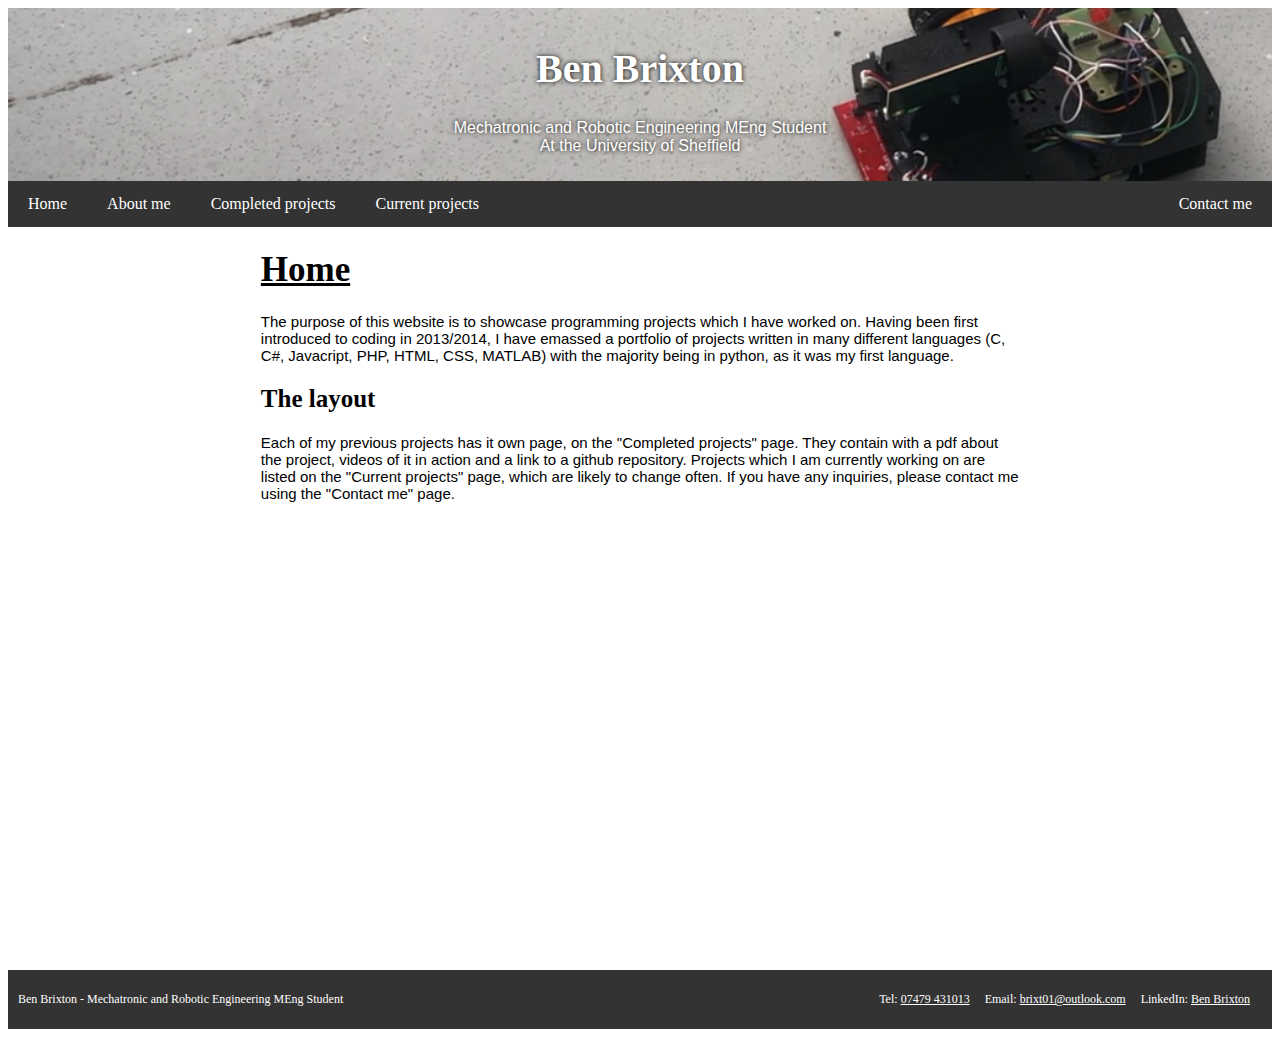
<file: docs/index.html>
<!DOCTYPE html>
<html lang="en">

<head>
    <title>Ben Brixton</title>
    <meta charset="UTF-8">
    <meta name="viewport" content="width=device-width, initial-scale=1">
    <link rel="stylesheet" type="text/css" href="./css/styles.css" />
    <meta http-equiv="refresh" content="0;url=./home.html" />
</head>

<body>

    <div class="header">
        <h1>Ben Brixton</h1>
        <p>
            Mechatronic and Robotic Engineering MEng Student<br>
            At the University of Sheffield
        </p>
    </div>

    <div class="navbar">
        <a href="./home.html" class="left">Home</a>
        <a href="./about_me.html" class="left">About me</a>
        <a href="./completed_projects.html" class="left">Completed projects</a>
        <a href="./current_projects.html" class="left">Current projects</a>
        <a href="./contact.html" class="right">Contact me</a>
    </div>

    <div class="body">
        
    </div>

    <div class="footer">
        <div class="row">
            <div class="column">
                <p>Ben Brixton - Mechatronic and Robotic Engineering MEng Student</p>
            </div>
            <div class="column" style="text-align: right;">
                <p>
                    Tel: <a href="tel:+4407479431013">07479 431013</a>&emsp;
                    Email: <a href="mailto:brixt01@outlook.com">brixt01@outlook.com</a>&emsp;
                    LinkedIn: <a href="https://www.linkedin.com/in/ben-brixton" target="_blank" rel="noopener noreferrer">Ben Brixton</a>&emsp;
                </p>
            </div>
        </div>
    </div>

</body>

</html>
</file>
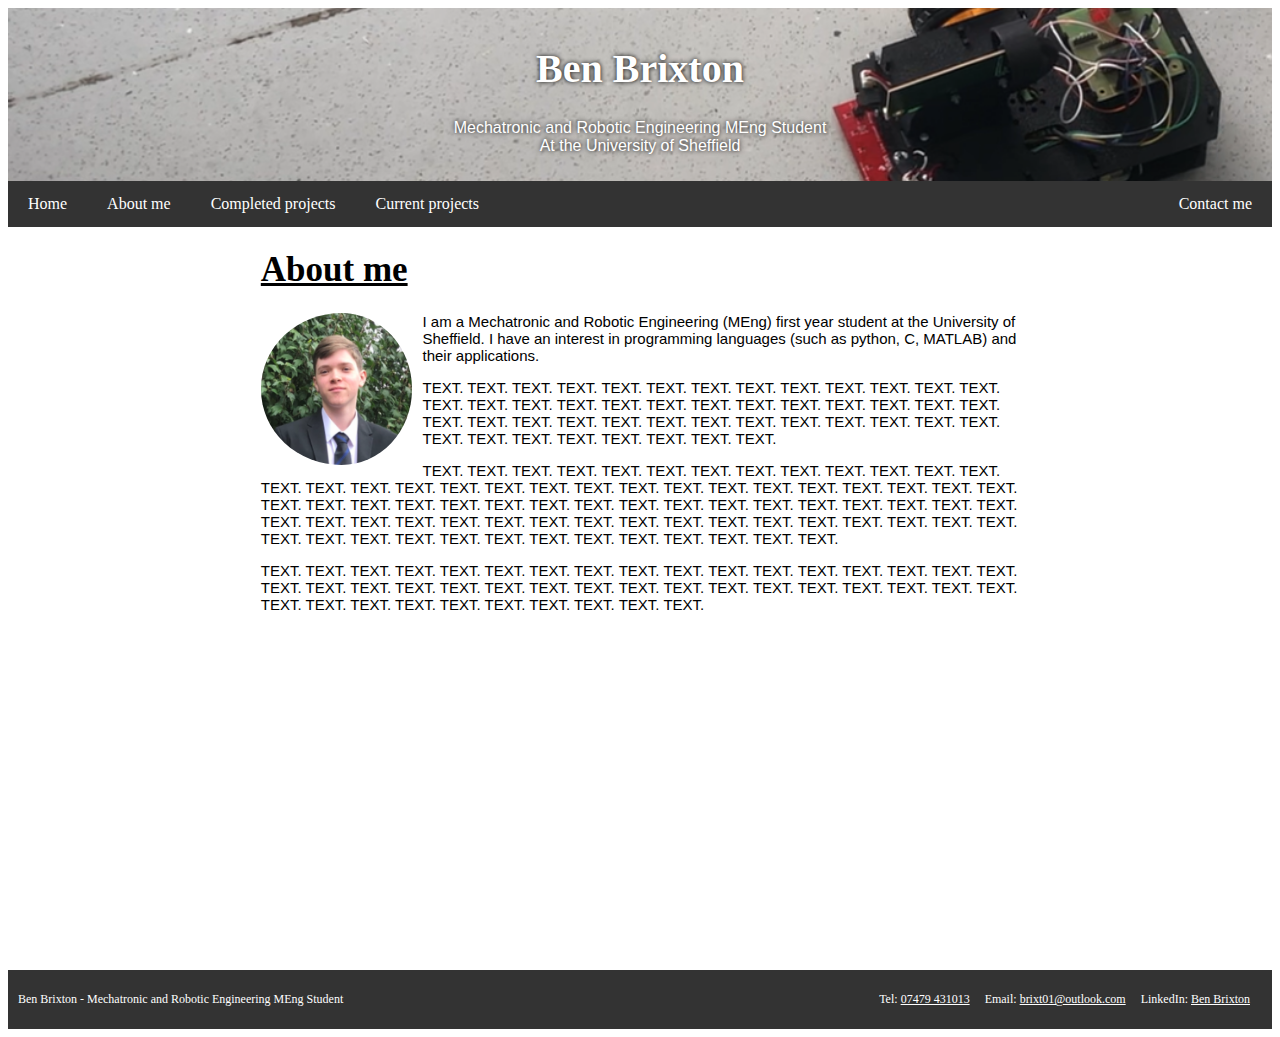
<file: docs/about_me.html>
<!DOCTYPE html>
<html lang="en">
    
<head>
    <title>Ben Brixton</title>
    <meta charset="UTF-8">
    <meta name="viewport" content="width=device-width, initial-scale=1">
    <link rel="stylesheet" type="text/css" href="./css/styles.css" />
</head>

<body>

    <div class="header">
        <h1>Ben Brixton</h1>
        <p>
            Mechatronic and Robotic Engineering MEng Student<br>
            At the University of Sheffield
        </p>
    </div>

    <div class="navbar">
        <a href="./home.html" class="left">Home</a>
        <a href="./about_me.html" class="left">About me</a>
        <a href="./completed_projects.html" class="left">Completed projects</a>
        <a href="./current_projects.html" class="left">Current projects</a>
        <a href="./contact.html" class="right">Contact me</a>
    </div>

    <div class="body">
        <h1>About me</h1>
        <img src="./images/profile_picture.png" alt="Photograph of me", class="circular_image">
        <p>I am a Mechatronic and Robotic Engineering (MEng) first year student at the University of Sheffield. I have an interest in programming languages (such as python, C, MATLAB) and their applications.</p>
        <p>TEXT. TEXT. TEXT. TEXT. TEXT. TEXT. TEXT. TEXT. TEXT. TEXT. TEXT. TEXT. TEXT. TEXT. TEXT. TEXT. TEXT. TEXT. TEXT. TEXT. TEXT. TEXT. TEXT. TEXT. TEXT. TEXT. TEXT. TEXT. TEXT. TEXT. TEXT. TEXT. TEXT. TEXT. TEXT. TEXT. TEXT. TEXT. TEXT. TEXT. TEXT. TEXT. TEXT. TEXT. TEXT. TEXT. TEXT. </p>
        <p>TEXT. TEXT. TEXT. TEXT. TEXT. TEXT. TEXT. TEXT. TEXT. TEXT. TEXT. TEXT. TEXT. TEXT. TEXT. TEXT. TEXT. TEXT. TEXT. TEXT. TEXT. TEXT. TEXT. TEXT. TEXT. TEXT. TEXT. TEXT. TEXT. TEXT. TEXT. TEXT. TEXT. TEXT. TEXT. TEXT. TEXT. TEXT. TEXT. TEXT. TEXT. TEXT. TEXT. TEXT. TEXT. TEXT. TEXT. TEXT. TEXT. TEXT. TEXT. TEXT. TEXT. TEXT. TEXT. TEXT. TEXT. TEXT. TEXT. TEXT. TEXT. TEXT. TEXT. TEXT. TEXT. TEXT. TEXT. TEXT. TEXT. TEXT. TEXT. TEXT. TEXT. TEXT. TEXT. TEXT. TEXT. </p>
        <p>TEXT. TEXT. TEXT. TEXT. TEXT. TEXT. TEXT. TEXT. TEXT. TEXT. TEXT. TEXT. TEXT. TEXT. TEXT. TEXT. TEXT. TEXT. TEXT. TEXT. TEXT. TEXT. TEXT. TEXT. TEXT. TEXT. TEXT. TEXT. TEXT. TEXT. TEXT. TEXT. TEXT. TEXT. TEXT. TEXT. TEXT. TEXT. TEXT. TEXT. TEXT. TEXT. TEXT. TEXT. </p>
    </div>

    <div class="footer">
        <div class="row">
            <div class="column">
                <p>Ben Brixton - Mechatronic and Robotic Engineering MEng Student</p>
            </div>
            <div class="column" style="text-align: right;">
                <p>
                    Tel: <a href= "tel:+4407479431013">07479 431013</a>&emsp;
                    Email: <a href= "mailto:brixt01@outlook.com">brixt01@outlook.com</a>&emsp;
                    LinkedIn: <a href = "https://www.linkedin.com/in/ben-brixton" target="_blank" rel="noopener noreferrer">Ben Brixton</a>&emsp;
                </p>
            </div>
        </div>
    </div>

</body>

</html>
</file>
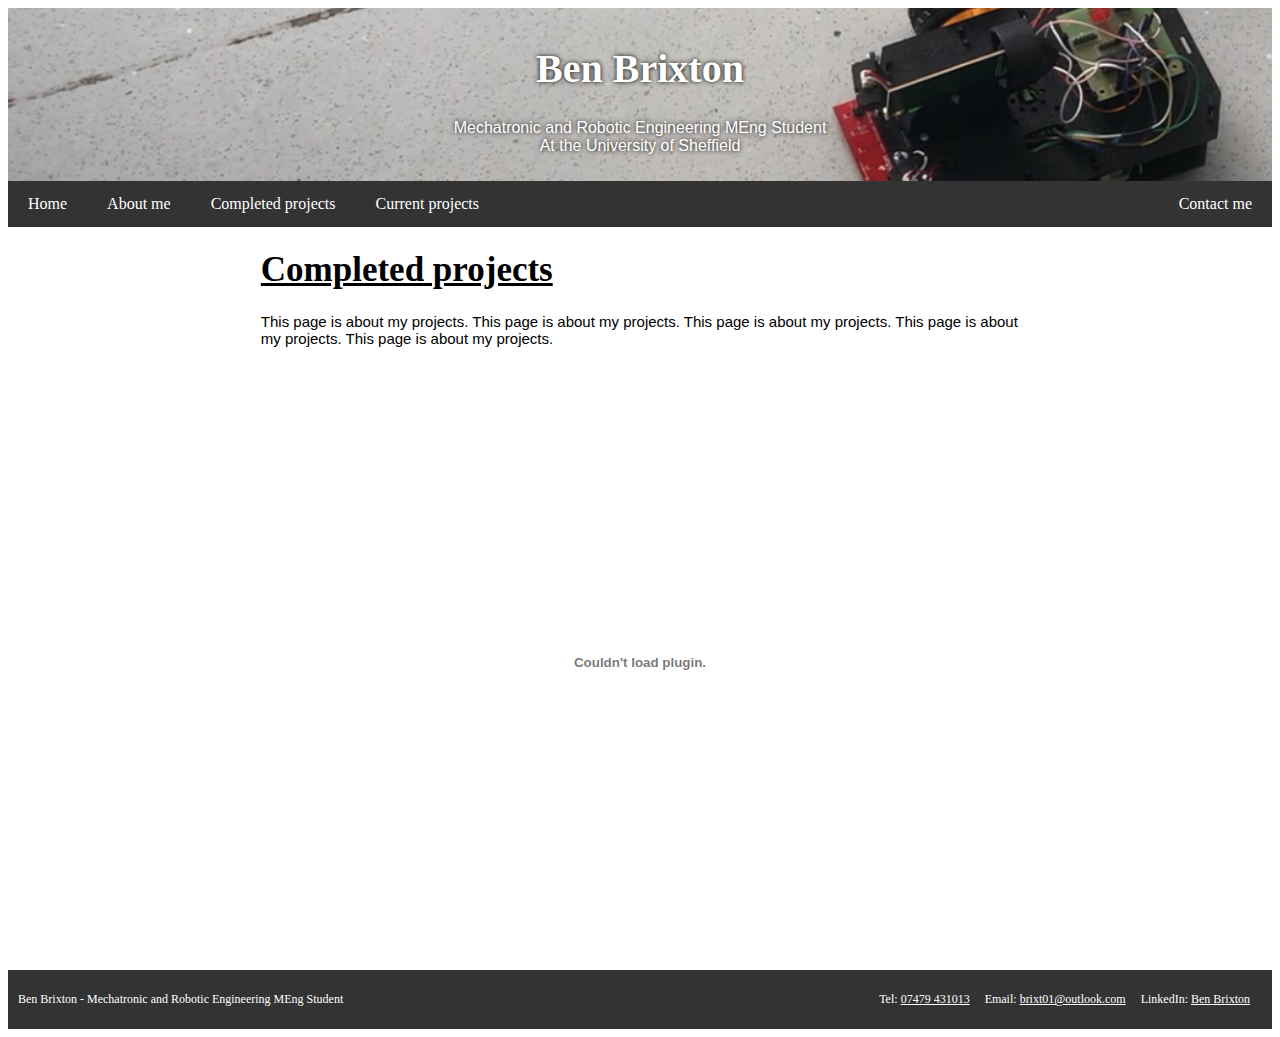
<file: docs/completed_projects.html>
<!DOCTYPE html>
<html lang="en">
    
<head>
    <title>Ben Brixton</title>
    <meta charset="UTF-8">
    <meta name="viewport" content="width=device-width, initial-scale=1">
    <link rel="stylesheet" type="text/css" href="./css/styles.css" />
</head>

<body>

    <div class="header">
        <h1>Ben Brixton</h1>
        <p>
            Mechatronic and Robotic Engineering MEng Student<br>
            At the University of Sheffield
        </p>
    </div>

    <div class="navbar">
        <a href="./home.html" class="left">Home</a>
        <a href="./about_me.html" class="left">About me</a>
        <a href="./completed_projects.html" class="left">Completed projects</a>
        <a href="./current_projects.html" class="left">Current projects</a>
        <a href="./contact.html" class="right">Contact me</a>
    </div>

    <div class="body">
        <h1>Completed projects</h1>
        <p>This page is about my projects. This page is about my projects. This page is about my projects. This page is about my projects. This page is about my projects. </p>
        <embed src="C:\Users\brixt\Documents\Ben\School\First year - University of Sheffield\Summaries\Digital and Embedded Systems (ACS11001)\ACS11001 Summary\aux\main.pdf" type="application/pdf" width="100%" height="600px" />
    </div>

    <div class="footer">
        <div class="row">
            <div class="column">
                <p>Ben Brixton - Mechatronic and Robotic Engineering MEng Student</p>
            </div>
            <div class="column" style="text-align: right;">
                <p>
                    Tel: <a href= "tel:+4407479431013">07479 431013</a>&emsp;
                    Email: <a href= "mailto:brixt01@outlook.com">brixt01@outlook.com</a>&emsp;
                    LinkedIn: <a href = "https://www.linkedin.com/in/ben-brixton" target="_blank" rel="noopener noreferrer">Ben Brixton</a>&emsp;
                </p>
            </div>
        </div>
    </div>

</body>

</html>
</file>
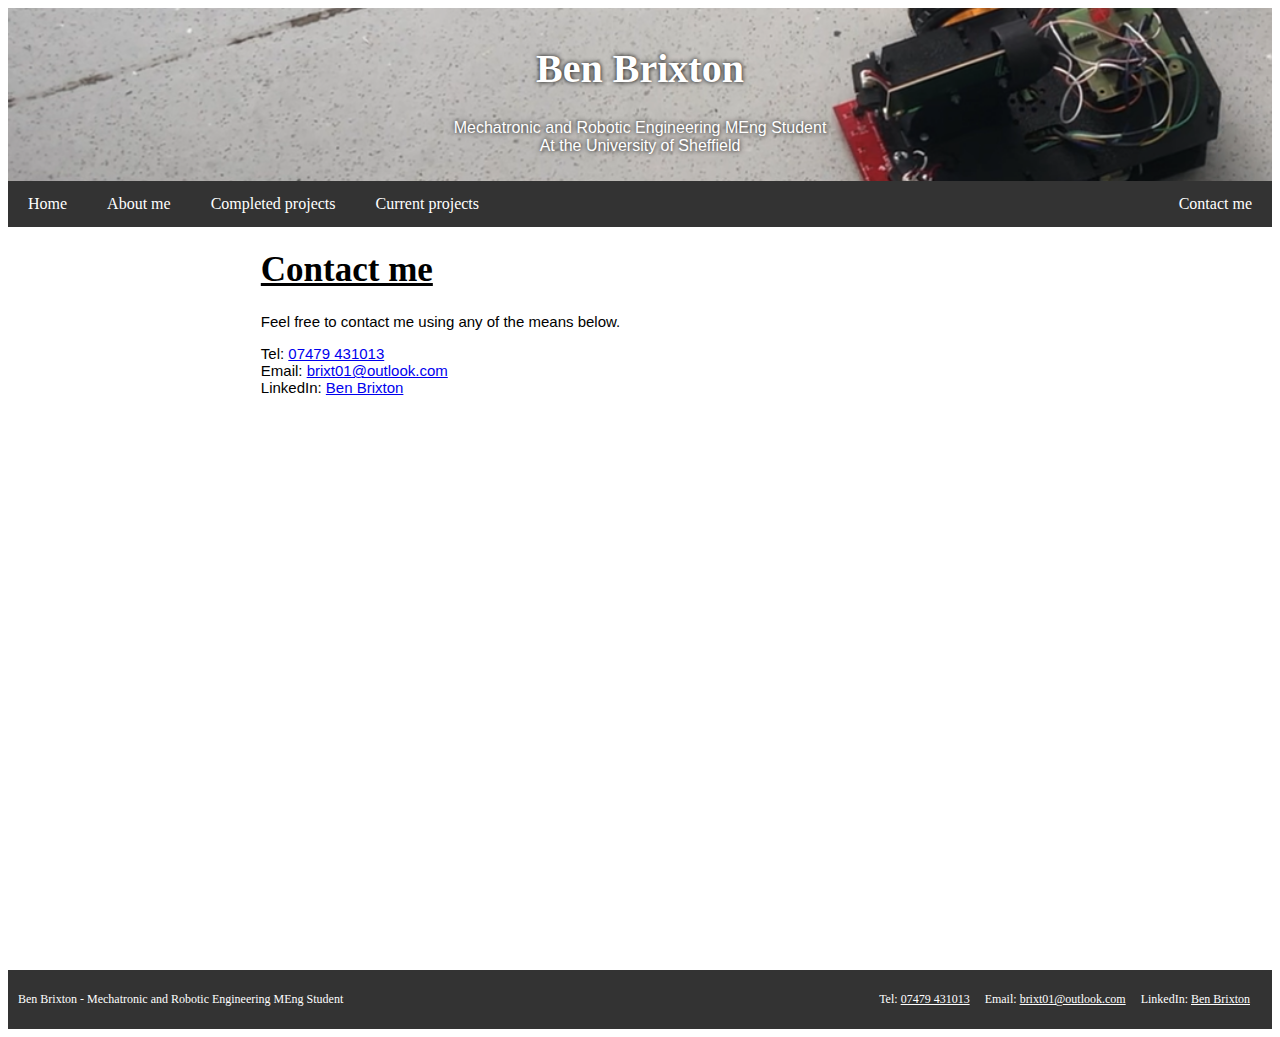
<file: docs/contact.html>
<!DOCTYPE html>
<html lang="en">
    
<head>
    <title>Ben Brixton</title>
    <meta charset="UTF-8">
    <meta name="viewport" content="width=device-width, initial-scale=1">
    <link rel="stylesheet" type="text/css" href="./css/styles.css" />
</head>

<body>

    <div class="header">
        <h1>Ben Brixton</h1>
        <p>
            Mechatronic and Robotic Engineering MEng Student<br>
            At the University of Sheffield
        </p>
    </div>

    <div class="navbar">
        <a href="./home.html" class="left">Home</a>
        <a href="./about_me.html" class="left">About me</a>
        <a href="./completed_projects.html" class="left">Completed projects</a>
        <a href="./current_projects.html" class="left">Current projects</a>
        <a href="./contact.html" class="right">Contact me</a>
    </div>

    <div class="body">
        <h1>Contact me</h1>
        <p>Feel free to contact me using any of the means below.</p>
        <p>
            Tel: <a href= "tel:+4407479431013">07479 431013</a><br>
            Email: <a href= "mailto:brixt01@outlook.com">brixt01@outlook.com</a><br>
            LinkedIn: <a href = "https://www.linkedin.com/in/ben-brixton" target="_blank" rel="noopener noreferrer">Ben Brixton</a>
        </p>
    </div>

    <div class="footer">
        <div class="row">
            <div class="column">
                <p>Ben Brixton - Mechatronic and Robotic Engineering MEng Student</p>
            </div>
            <div class="column" style="text-align: right;">
                <p>
                Tel: <a href= "tel:+4407479431013">07479 431013</a>&emsp;
                Email: <a href= "mailto:brixt01@outlook.com">brixt01@outlook.com</a>&emsp;
                LinkedIn: <a href = "https://www.linkedin.com/in/ben-brixton" target="_blank" rel="noopener noreferrer">Ben Brixton</a>&emsp;
                </p>
            </div>
        </div>
    </div>

</body>

</html>
</file>
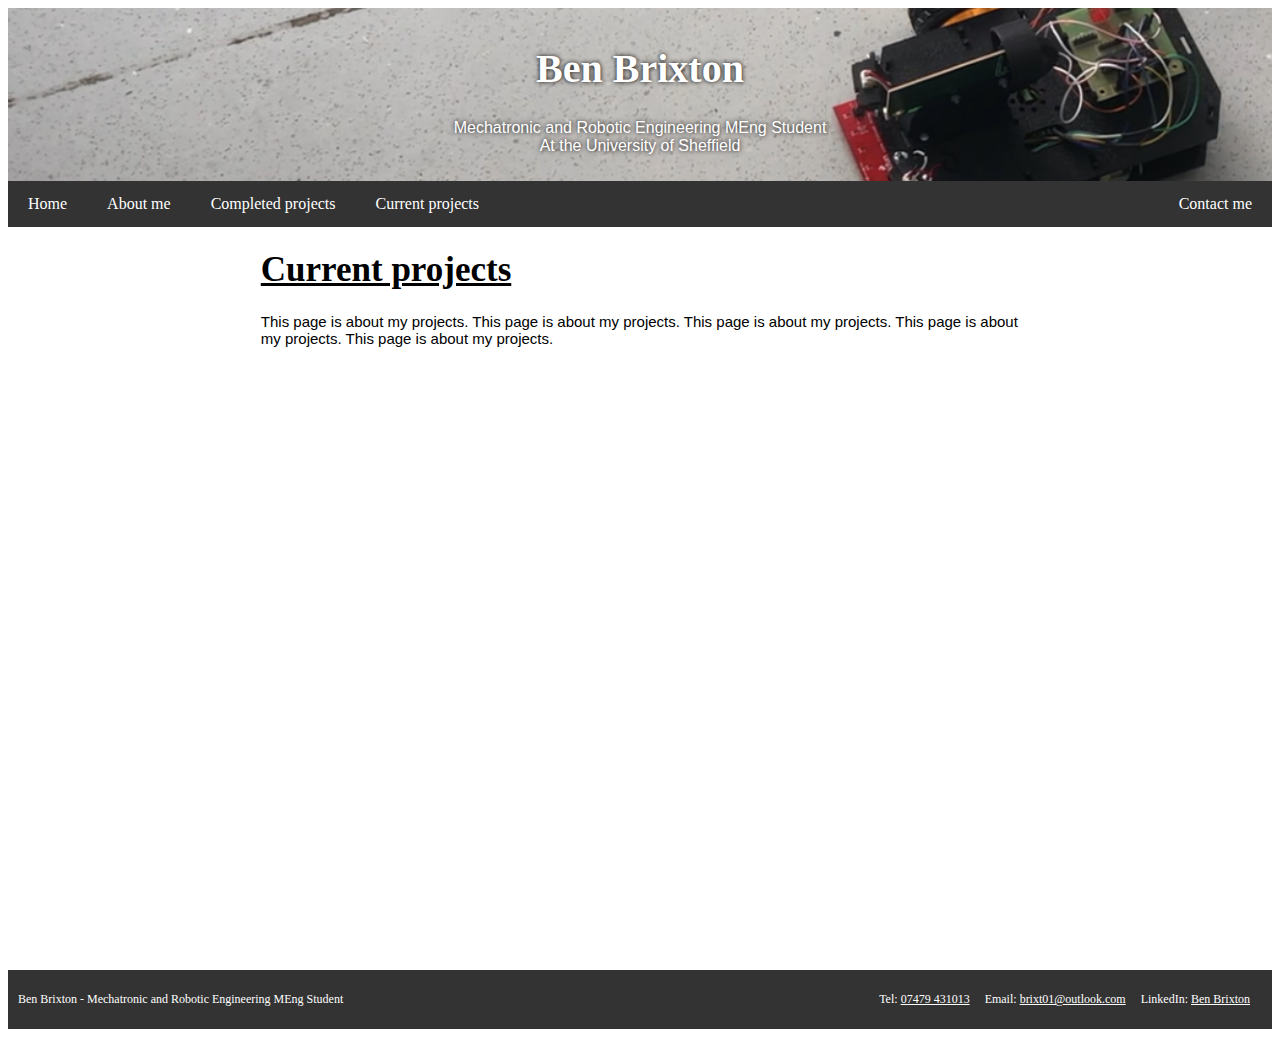
<file: docs/current_projects.html>
<!DOCTYPE html>
<html lang="en">
    
<head>
    <title>Ben Brixton</title>
    <meta charset="UTF-8">
    <meta name="viewport" content="width=device-width, initial-scale=1">
    <link rel="stylesheet" type="text/css" href="./css/styles.css" />
</head>

<body>

    <div class="header">
        <h1>Ben Brixton</h1>
        <p>
            Mechatronic and Robotic Engineering MEng Student<br>
            At the University of Sheffield
        </p>
    </div>

    <div class="navbar">
        <a href="./home.html" class="left">Home</a>
        <a href="./about_me.html" class="left">About me</a>
        <a href="./completed_projects.html" class="left">Completed projects</a>
        <a href="./current_projects.html" class="left">Current projects</a>
        <a href="./contact.html" class="right">Contact me</a>
    </div>

    <div class="body">
        <h1>Current projects</h1>
        <p>This page is about my projects. This page is about my projects. This page is about my projects. This page is about my projects. This page is about my projects.</p>
    </div>

    <div class="footer">
        <div class="row">
            <div class="column">
                <p>Ben Brixton - Mechatronic and Robotic Engineering MEng Student</p>
            </div>
            <div class="column" style="text-align: right;">
                <p>
                    Tel: <a href= "tel:+4407479431013">07479 431013</a>&emsp;
                    Email: <a href= "mailto:brixt01@outlook.com">brixt01@outlook.com</a>&emsp;
                    LinkedIn: <a href = "https://www.linkedin.com/in/ben-brixton" target="_blank" rel="noopener noreferrer">Ben Brixton</a>&emsp;
                </p>
            </div>
        </div>
    </div>

</body>

</html>
</file>
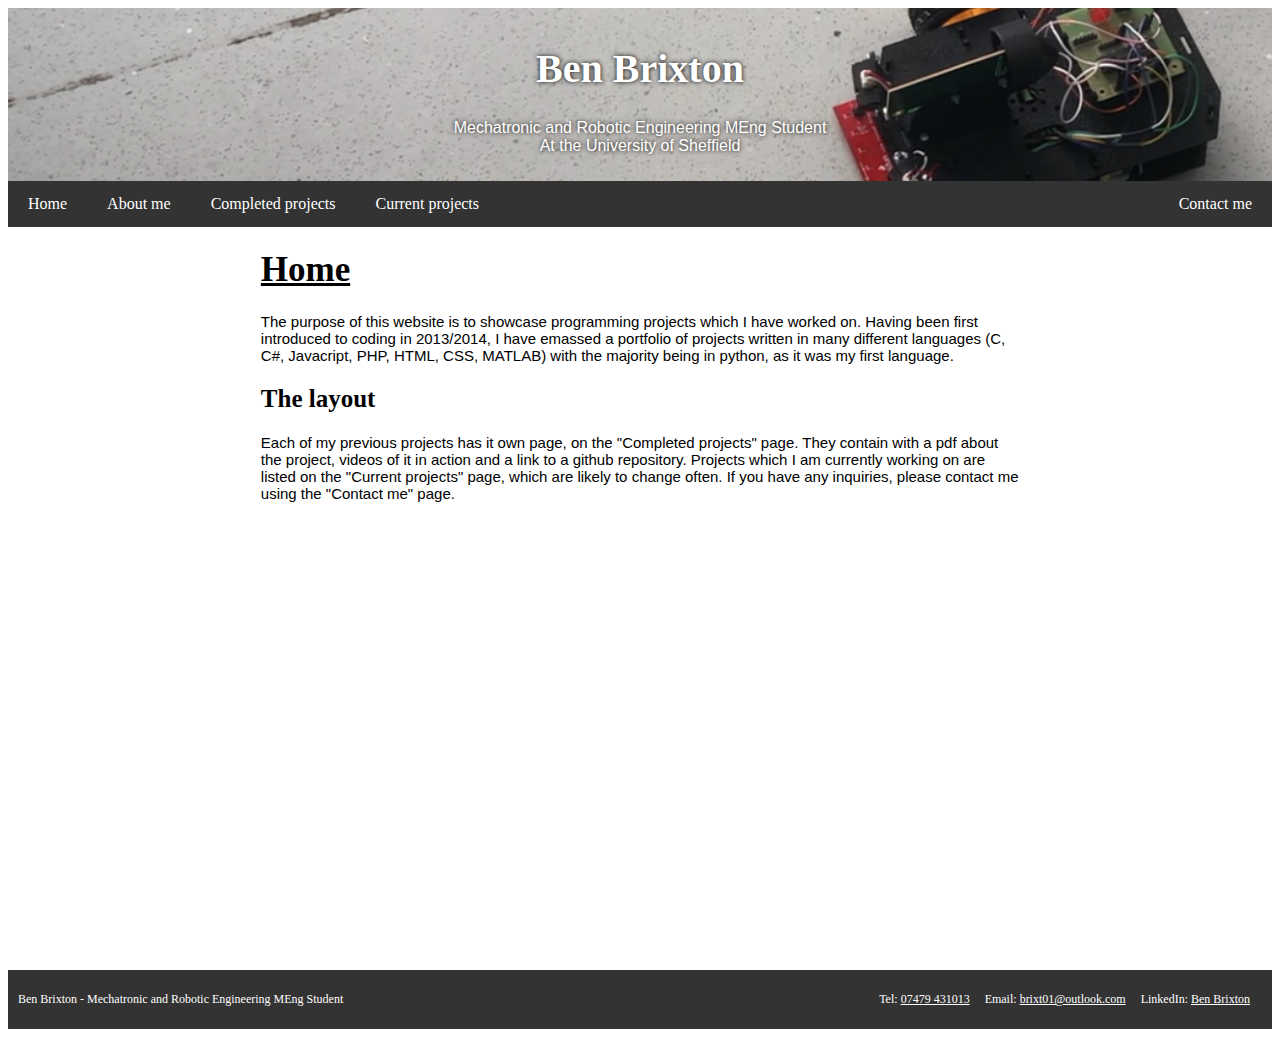
<file: docs/home.html>
<!DOCTYPE html>
<html lang="en">

<head>
    <title>Ben Brixton</title>
    <meta charset="UTF-8">
    <meta name="viewport" content="width=device-width, initial-scale=1">
    <link rel="stylesheet" type="text/css" href="./css/styles.css" />
</head>

<body>

    <div class="header">
        <h1>Ben Brixton</h1>
        <p>
            Mechatronic and Robotic Engineering MEng Student<br>
            At the University of Sheffield
        </p>
    </div>

    <div class="navbar">
        <a href="./home.html" class="left">Home</a>
        <a href="./about_me.html" class="left">About me</a>
        <a href="./completed_projects.html" class="left">Completed projects</a>
        <a href="./current_projects.html" class="left">Current projects</a>
        <a href="./contact.html" class="right">Contact me</a>
    </div>

    <div class="body">
        <h1>Home</h1>
        <p>The purpose of this website is to showcase programming projects which I have worked on. Having been first introduced to coding in 2013/2014, I have emassed a portfolio of projects written in many different languages (C, C#, Javacript, PHP, HTML, CSS, MATLAB) with the majority being in python, as it was my first language.</p>
        <h2>The layout</h2>
        <p>Each of my previous projects has it own page, on the "Completed projects" page. They contain with a pdf about the project, videos of it in action and a link to a github repository. Projects which I am currently working on are listed on the "Current projects" page, which are likely to change often. If you have any inquiries, please contact me using the "Contact me" page.</p>
    </div>

    <div class="footer">
        <div class="row">
            <div class="column">
                <p>Ben Brixton - Mechatronic and Robotic Engineering MEng Student</p>
            </div>
            <div class="column" style="text-align: right;">
                <p>
                    Tel: <a href="tel:+4407479431013">07479 431013</a>&emsp;
                    Email: <a href="mailto:brixt01@outlook.com">brixt01@outlook.com</a>&emsp;
                    LinkedIn: <a href="https://www.linkedin.com/in/ben-brixton" target="_blank" rel="noopener noreferrer">Ben Brixton</a>&emsp;
                </p>
            </div>
        </div>
    </div>

</body>

</html>
</file>
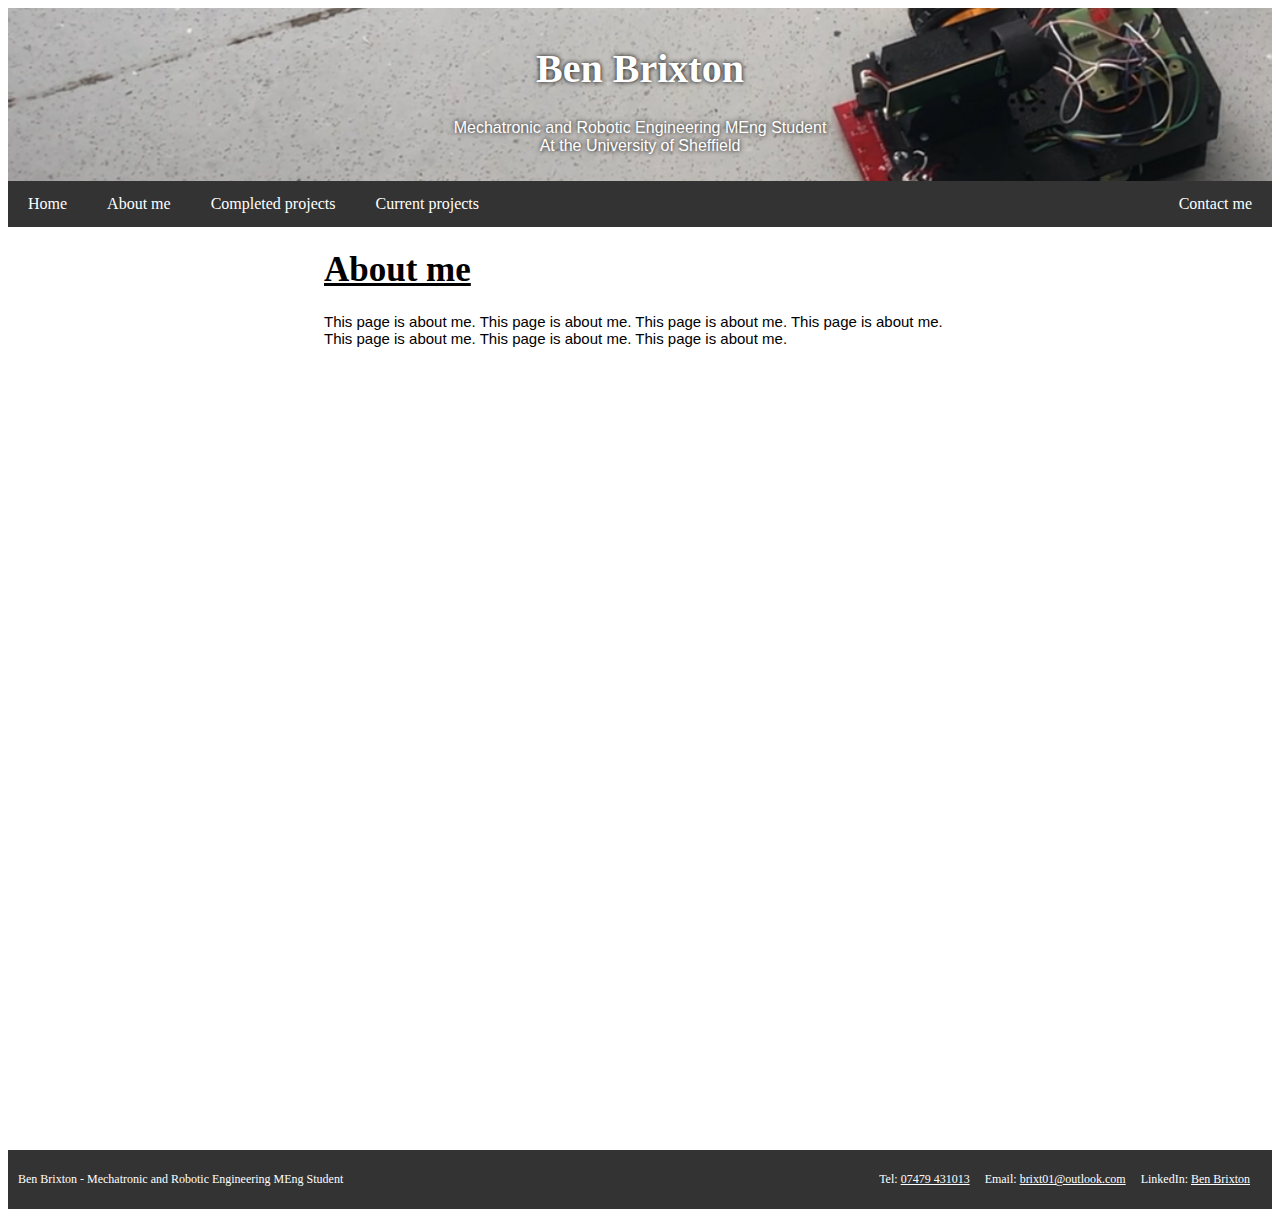
<file: templates/about_me.html>
<!DOCTYPE html>
<html lang="en">
    
<head>
    <title>Ben Brixton</title>
    <meta charset="UTF-8">
    <meta name="viewport" content="width=device-width, initial-scale=1">
    <link rel="stylesheet" type="text/css" href="../css/styles.css" />
</head>

<body>

    <div class="header">
        <h1>Ben Brixton</h1>
        <p>
            Mechatronic and Robotic Engineering MEng Student<br>
            At the University of Sheffield
        </p>
    </div>

    <div class="navbar">
        <a href="./home.html" class="left">Home</a>
        <a href="./about_me.html" class="left">About me</a>
        <a href="./completed_projects.html" class="left">Completed projects</a>
        <a href="./current_projects.html" class="left">Current projects</a>
        <a href="./contact.html" class="right">Contact me</a>
    </div>

    <div class="body">
        <h1>About me</h1>
        <p>This page is about me. This page is about me. This page is about me. This page is about me. This page is about me. This page is about me. This page is about me. </p>
    </div>

    <div class="footer">
        <div class="row">
            <div class="column">
                <p>Ben Brixton - Mechatronic and Robotic Engineering MEng Student</p>
            </div>
            <div class="column" style="text-align: right;">
                <p>
                    Tel: <a href= "tel:+4407479431013">07479 431013</a>&emsp;
                    Email: <a href= "mailto:brixt01@outlook.com">brixt01@outlook.com</a>&emsp;
                    LinkedIn: <a href = "https://www.linkedin.com/in/ben-brixton" target="_blank" rel="noopener noreferrer">Ben Brixton</a>&emsp;
                </p>
            </div>
        </div>
    </div>

</body>

</html>
</file>
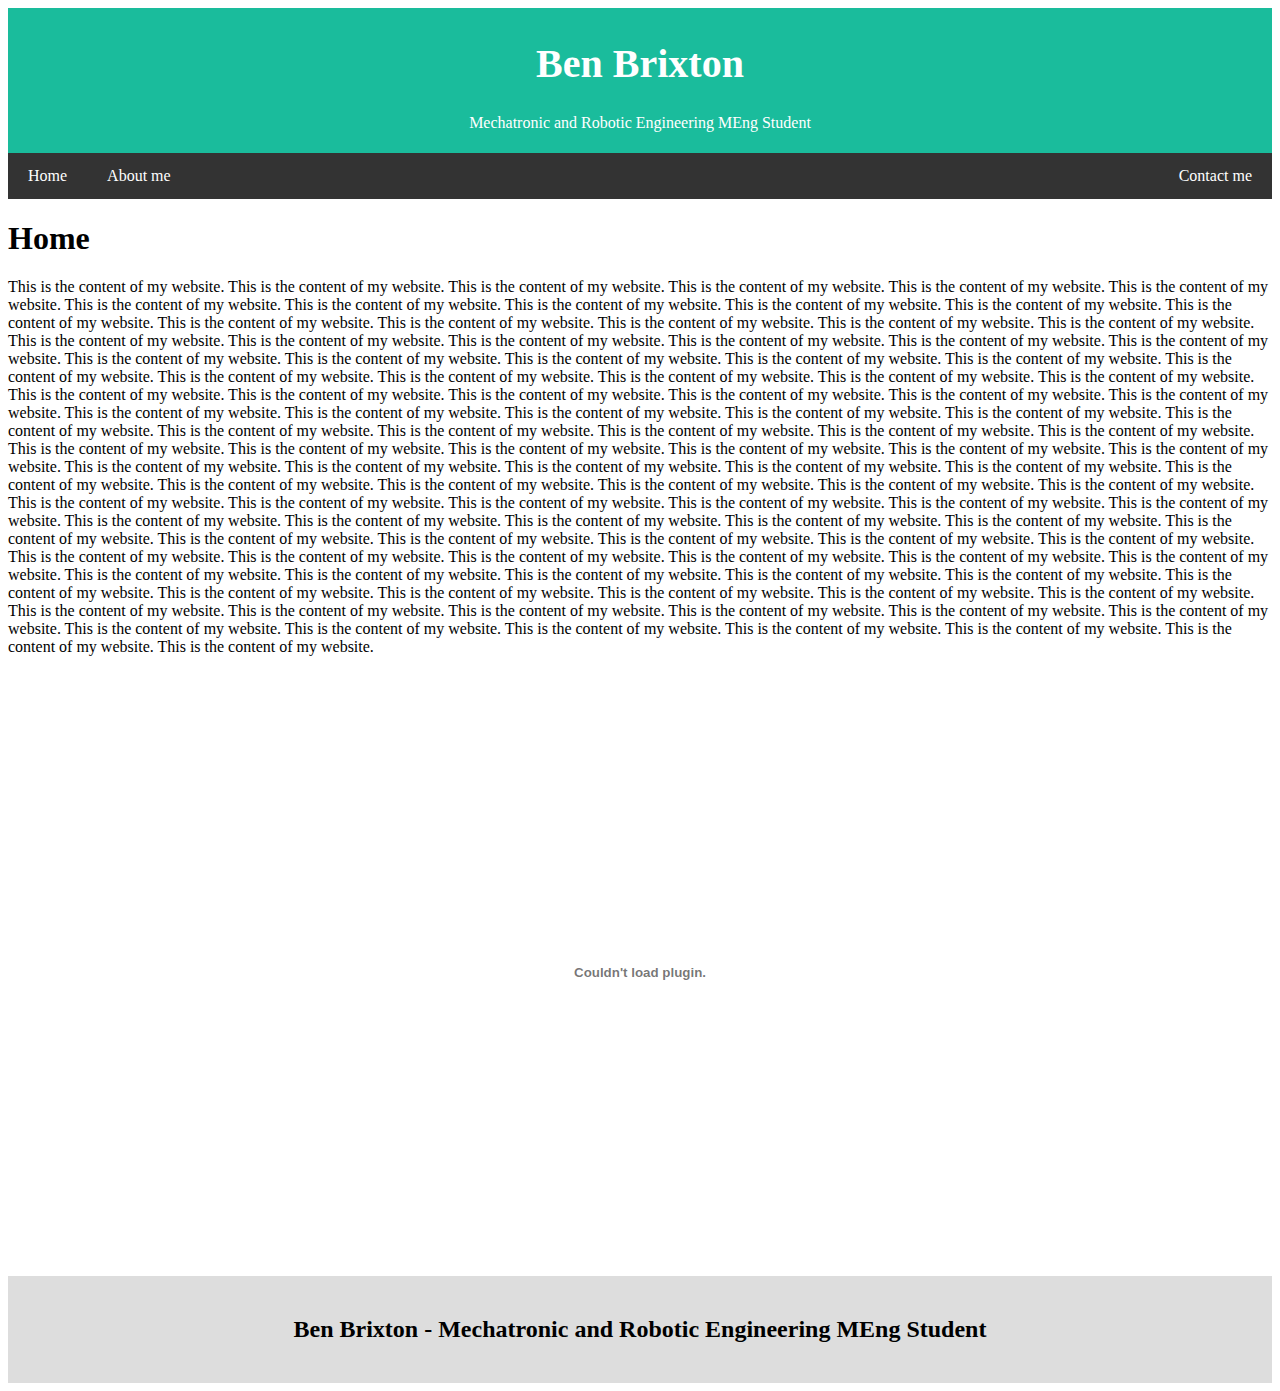
<file: templates/base.html>
<!DOCTYPE html>
<html lang="en">
    
<head>
    <title>Ben Brixton</title>
    <meta charset="UTF-8">
    <meta name="viewport" content="width=device-width, initial-scale=1">
    <link rel="stylesheet" type="text/css" href="../css/base.css" />
</head>

<body>

    <div class="header">
        <h1>Ben Brixton</h1>
        <p>Mechatronic and Robotic Engineering MEng Student</p>
    </div>

    <div class="navbar">
        <a href="./base.html" class="left">Home</a>
        <a href="./about_me.html" class="left">About me</a>
        <a href="./contact.html" class="right">Contact me</a>
    </div>

    <h1>Home</h1>
    <p>This is the content of my website. This is the content of my website. This is the content of my website. This is the content of my website. This is the content of my website. This is the content of my website. This is the content of my website. This is the content of my website. This is the content of my website. This is the content of my website. This is the content of my website. This is the content of my website. This is the content of my website. This is the content of my website. This is the content of my website. This is the content of my website. This is the content of my website. This is the content of my website. This is the content of my website. This is the content of my website. This is the content of my website. This is the content of my website. This is the content of my website. This is the content of my website. This is the content of my website. This is the content of my website. This is the content of my website. This is the content of my website. This is the content of my website. This is the content of my website. This is the content of my website. This is the content of my website. This is the content of my website. This is the content of my website. This is the content of my website. This is the content of my website. This is the content of my website. This is the content of my website. This is the content of my website. This is the content of my website. This is the content of my website. This is the content of my website. This is the content of my website. This is the content of my website. This is the content of my website. This is the content of my website. This is the content of my website. This is the content of my website. This is the content of my website. This is the content of my website. This is the content of my website. This is the content of my website. This is the content of my website. This is the content of my website. This is the content of my website. This is the content of my website. This is the content of my website. This is the content of my website. This is the content of my website. This is the content of my website. This is the content of my website. This is the content of my website. This is the content of my website. This is the content of my website. This is the content of my website. This is the content of my website. This is the content of my website. This is the content of my website. This is the content of my website. This is the content of my website. This is the content of my website. This is the content of my website. This is the content of my website. This is the content of my website. This is the content of my website. This is the content of my website. This is the content of my website. This is the content of my website. This is the content of my website. This is the content of my website. This is the content of my website. This is the content of my website. This is the content of my website. This is the content of my website. This is the content of my website. This is the content of my website. This is the content of my website. This is the content of my website. This is the content of my website. This is the content of my website. This is the content of my website. This is the content of my website. This is the content of my website. This is the content of my website. This is the content of my website. This is the content of my website. This is the content of my website. This is the content of my website. This is the content of my website. This is the content of my website. This is the content of my website. This is the content of my website. This is the content of my website. This is the content of my website. This is the content of my website. This is the content of my website. This is the content of my website. This is the content of my website. This is the content of my website. This is the content of my website. This is the content of my website. This is the content of my website. This is the content of my website. This is the content of my website. This is the content of my website. </p>

    <embed src="C:\Users\brixt\Documents\Ben\School\First year - University of Sheffield\Summaries\Digital and Embedded Systems (ACS11001)\ACS11001 Summary\aux\main.pdf" type="application/pdf" width="100%" height="600px" />

    <div class="footer">
        <h2>Ben Brixton - Mechatronic and Robotic Engineering MEng Student</h2>
    </div>

</body>

</html>
</file>
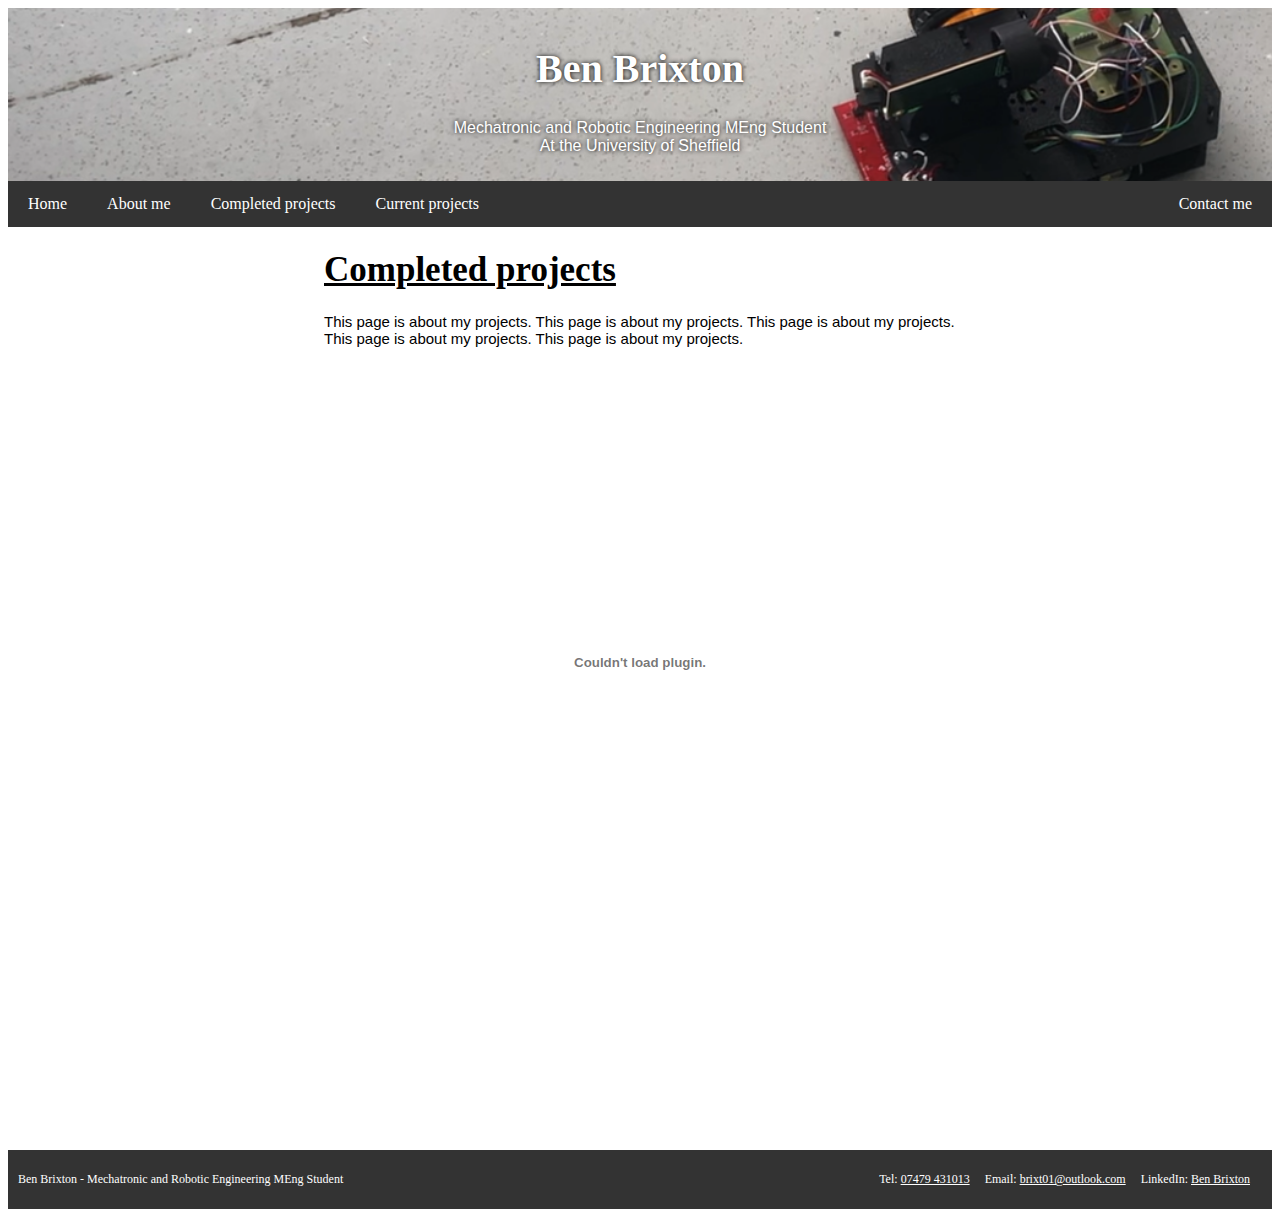
<file: templates/completed_projects.html>
<!DOCTYPE html>
<html lang="en">
    
<head>
    <title>Ben Brixton</title>
    <meta charset="UTF-8">
    <meta name="viewport" content="width=device-width, initial-scale=1">
    <link rel="stylesheet" type="text/css" href="../css/styles.css" />
</head>

<body>

    <div class="header">
        <h1>Ben Brixton</h1>
        <p>
            Mechatronic and Robotic Engineering MEng Student<br>
            At the University of Sheffield
        </p>
    </div>

    <div class="navbar">
        <a href="./home.html" class="left">Home</a>
        <a href="./about_me.html" class="left">About me</a>
        <a href="./completed_projects.html" class="left">Completed projects</a>
        <a href="./current_projects.html" class="left">Current projects</a>
        <a href="./contact.html" class="right">Contact me</a>
    </div>

    <div class="body">
        <h1>Completed projects</h1>
        <p>This page is about my projects. This page is about my projects. This page is about my projects. This page is about my projects. This page is about my projects. </p>
        <embed src="C:\Users\brixt\Documents\Ben\School\First year - University of Sheffield\Summaries\Digital and Embedded Systems (ACS11001)\ACS11001 Summary\aux\main.pdf" type="application/pdf" width="100%" height="600px" />
    </div>

    <div class="footer">
        <div class="row">
            <div class="column">
                <p>Ben Brixton - Mechatronic and Robotic Engineering MEng Student</p>
            </div>
            <div class="column" style="text-align: right;">
                <p>
                    Tel: <a href= "tel:+4407479431013">07479 431013</a>&emsp;
                    Email: <a href= "mailto:brixt01@outlook.com">brixt01@outlook.com</a>&emsp;
                    LinkedIn: <a href = "https://www.linkedin.com/in/ben-brixton" target="_blank" rel="noopener noreferrer">Ben Brixton</a>&emsp;
                </p>
            </div>
        </div>
    </div>

</body>

</html>
</file>
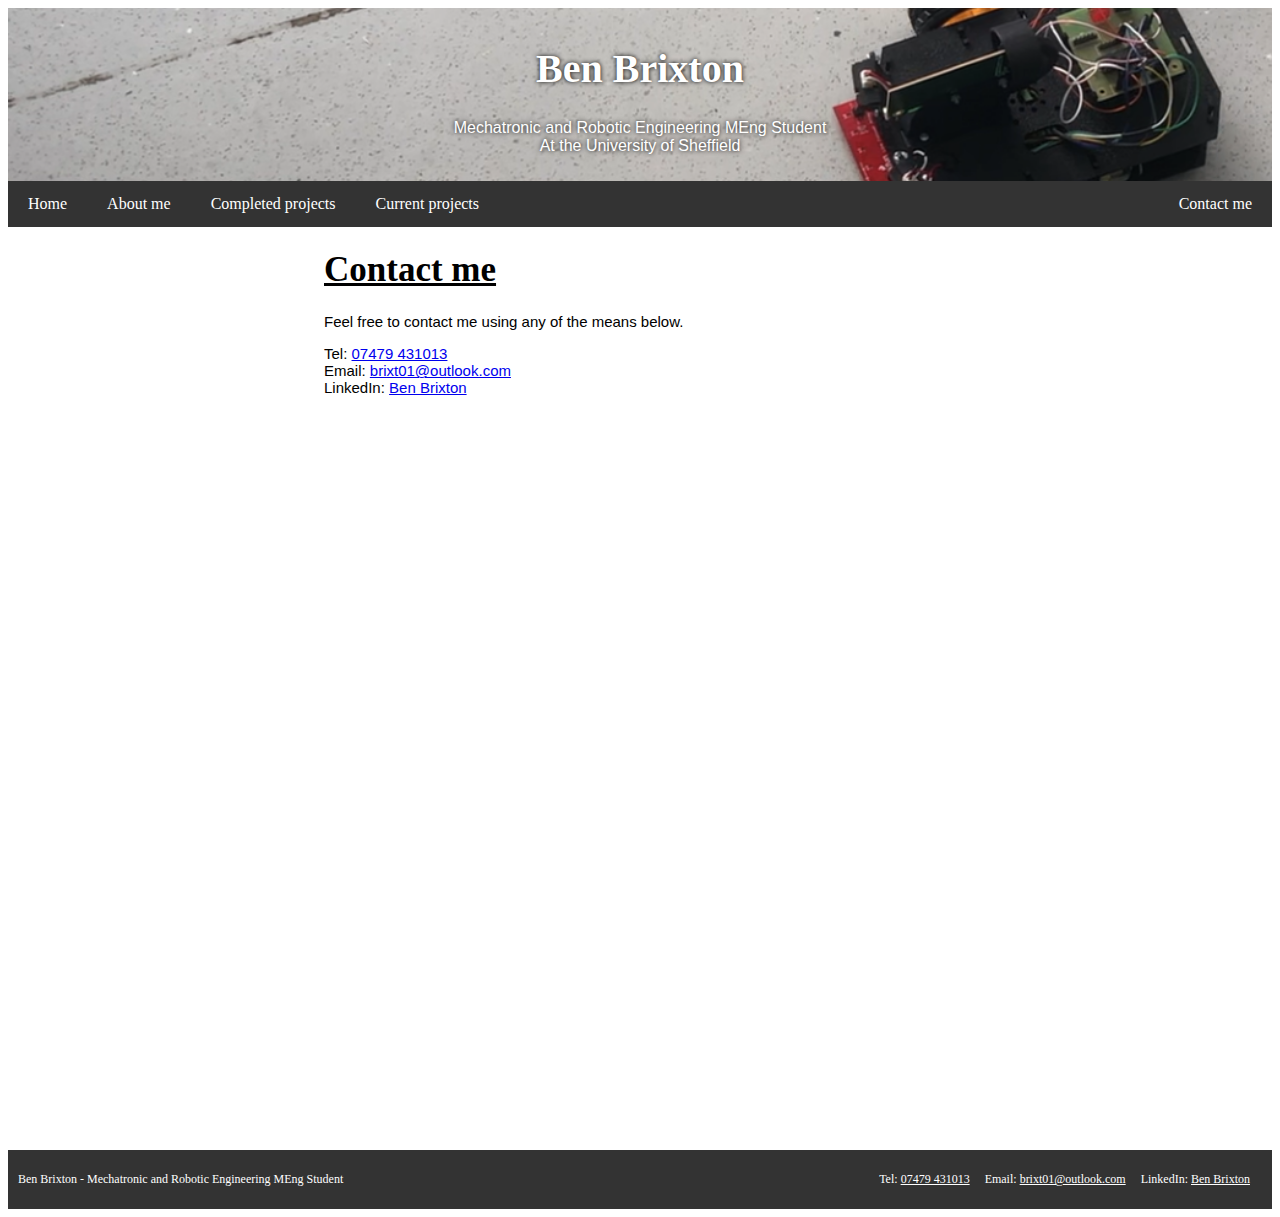
<file: templates/contact.html>
<!DOCTYPE html>
<html lang="en">
    
<head>
    <title>Ben Brixton</title>
    <meta charset="UTF-8">
    <meta name="viewport" content="width=device-width, initial-scale=1">
    <link rel="stylesheet" type="text/css" href="../css/styles.css" />
</head>

<body>

    <div class="header">
        <h1>Ben Brixton</h1>
        <p>
            Mechatronic and Robotic Engineering MEng Student<br>
            At the University of Sheffield
        </p>
    </div>

    <div class="navbar">
        <a href="./home.html" class="left">Home</a>
        <a href="./about_me.html" class="left">About me</a>
        <a href="./completed_projects.html" class="left">Completed projects</a>
        <a href="./current_projects.html" class="left">Current projects</a>
        <a href="./contact.html" class="right">Contact me</a>
    </div>

    <div class="body">
        <h1>Contact me</h1>
        <p>Feel free to contact me using any of the means below.</p>
        <p>
            Tel: <a href= "tel:+4407479431013">07479 431013</a><br>
            Email: <a href= "mailto:brixt01@outlook.com">brixt01@outlook.com</a><br>
            LinkedIn: <a href = "https://www.linkedin.com/in/ben-brixton" target="_blank" rel="noopener noreferrer">Ben Brixton</a>
        </p>
    </div>

    <div class="footer">
        <div class="row">
            <div class="column">
                <p>Ben Brixton - Mechatronic and Robotic Engineering MEng Student</p>
            </div>
            <div class="column" style="text-align: right;">
                <p>
                Tel: <a href= "tel:+4407479431013">07479 431013</a>&emsp;
                Email: <a href= "mailto:brixt01@outlook.com">brixt01@outlook.com</a>&emsp;
                LinkedIn: <a href = "https://www.linkedin.com/in/ben-brixton" target="_blank" rel="noopener noreferrer">Ben Brixton</a>&emsp;
                </p>
            </div>
        </div>
    </div>

</body>

</html>
</file>
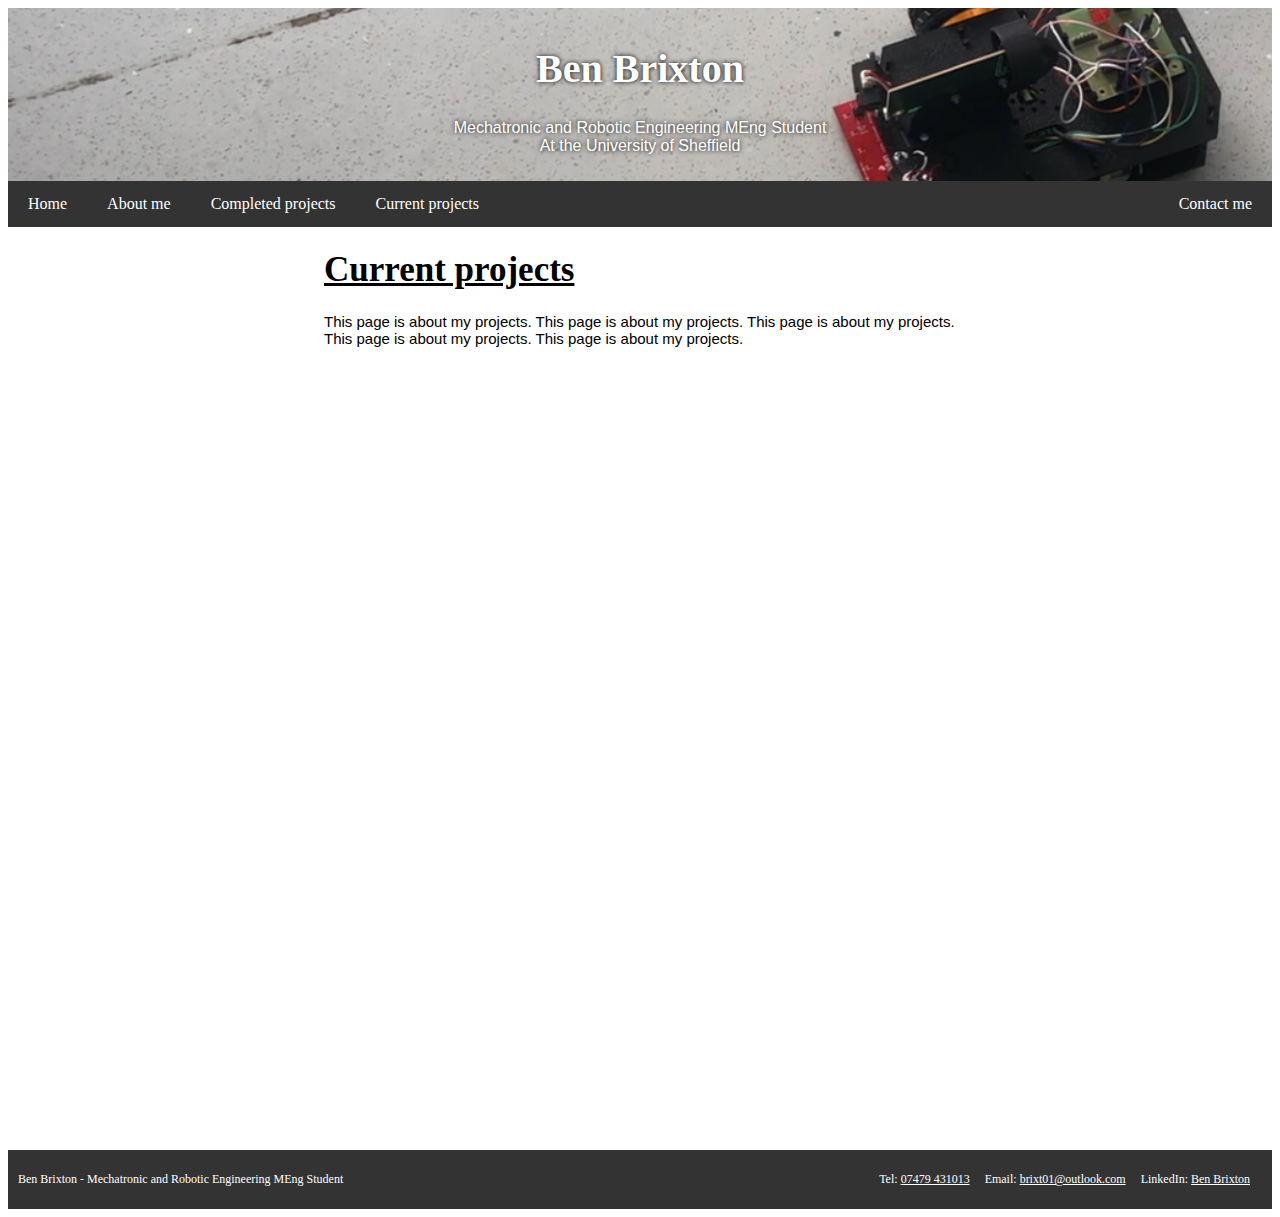
<file: templates/current_projects.html>
<!DOCTYPE html>
<html lang="en">
    
<head>
    <title>Ben Brixton</title>
    <meta charset="UTF-8">
    <meta name="viewport" content="width=device-width, initial-scale=1">
    <link rel="stylesheet" type="text/css" href="../css/styles.css" />
</head>

<body>

    <div class="header">
        <h1>Ben Brixton</h1>
        <p>
            Mechatronic and Robotic Engineering MEng Student<br>
            At the University of Sheffield
        </p>
    </div>

    <div class="navbar">
        <a href="./home.html" class="left">Home</a>
        <a href="./about_me.html" class="left">About me</a>
        <a href="./completed_projects.html" class="left">Completed projects</a>
        <a href="./current_projects.html" class="left">Current projects</a>
        <a href="./contact.html" class="right">Contact me</a>
    </div>

    <div class="body">
        <h1>Current projects</h1>
        <p>This page is about my projects. This page is about my projects. This page is about my projects. This page is about my projects. This page is about my projects.</p>
    </div>

    <div class="footer">
        <div class="row">
            <div class="column">
                <p>Ben Brixton - Mechatronic and Robotic Engineering MEng Student</p>
            </div>
            <div class="column" style="text-align: right;">
                <p>
                    Tel: <a href= "tel:+4407479431013">07479 431013</a>&emsp;
                    Email: <a href= "mailto:brixt01@outlook.com">brixt01@outlook.com</a>&emsp;
                    LinkedIn: <a href = "https://www.linkedin.com/in/ben-brixton" target="_blank" rel="noopener noreferrer">Ben Brixton</a>&emsp;
                </p>
            </div>
        </div>
    </div>

</body>

</html>
</file>
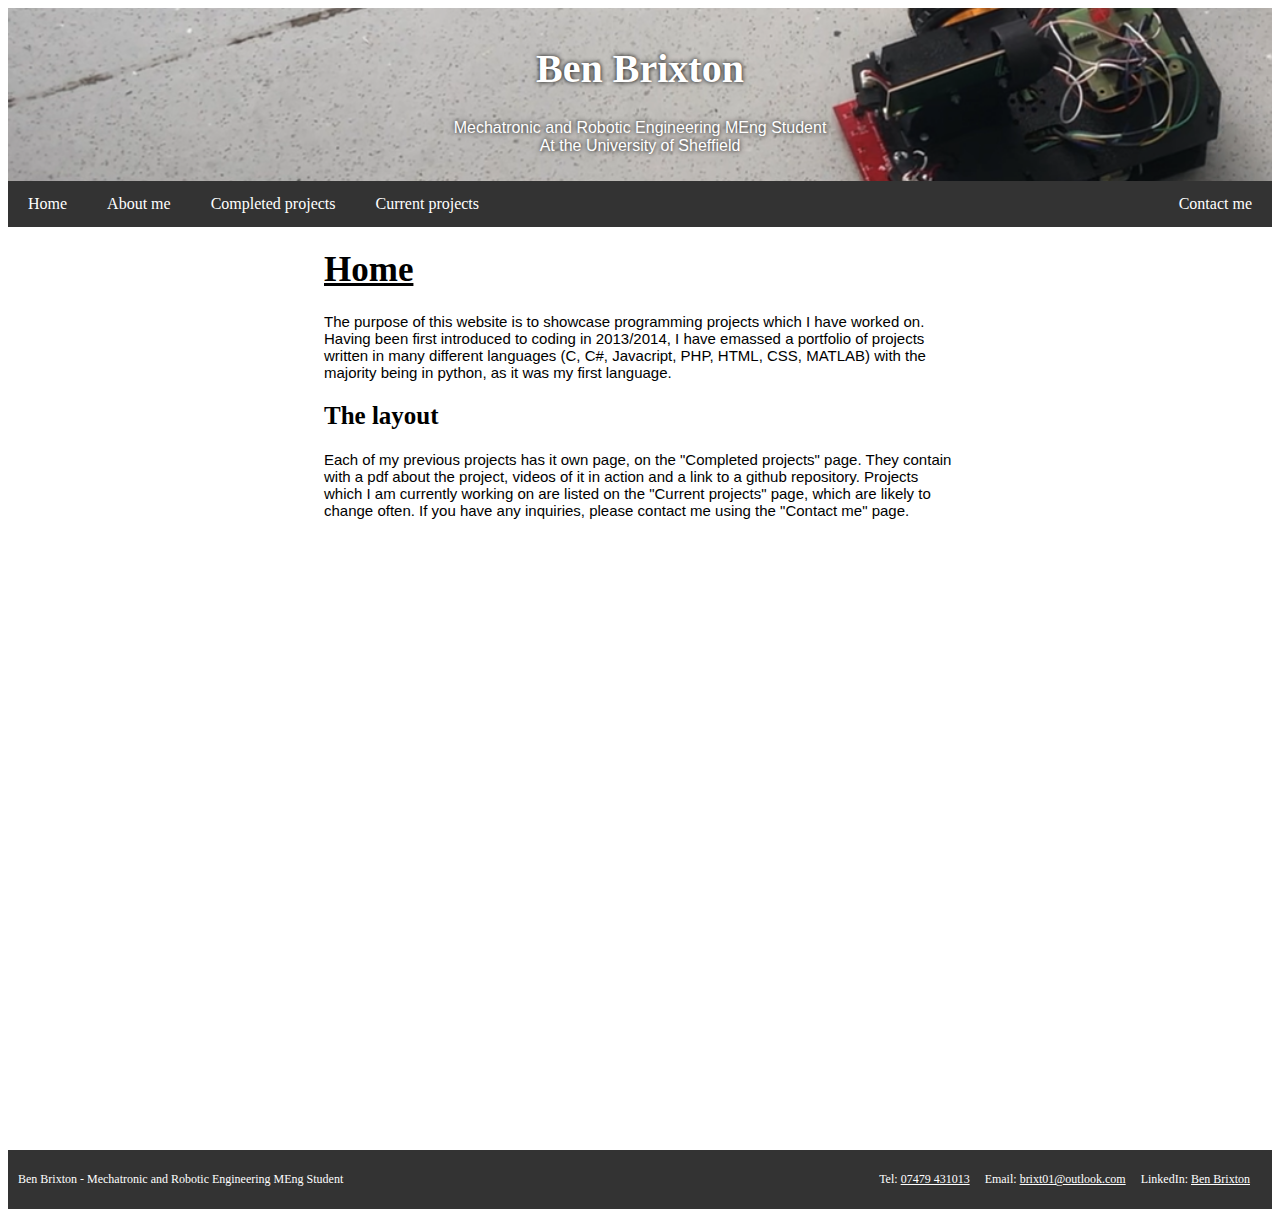
<file: templates/home.html>
<!DOCTYPE html>
<html lang="en">

<head>
    <title>Ben Brixton</title>
    <meta charset="UTF-8">
    <meta name="viewport" content="width=device-width, initial-scale=1">
    <link rel="stylesheet" type="text/css" href="../css/styles.css" />
</head>

<body>

    <div class="header">
        <h1>Ben Brixton</h1>
        <p>
            Mechatronic and Robotic Engineering MEng Student<br>
            At the University of Sheffield
        </p>
    </div>

    <div class="navbar">
        <a href="./home.html" class="left">Home</a>
        <a href="./about_me.html" class="left">About me</a>
        <a href="./completed_projects.html" class="left">Completed projects</a>
        <a href="./current_projects.html" class="left">Current projects</a>
        <a href="./contact.html" class="right">Contact me</a>
    </div>

    <div class="body">
        <h1>Home</h1>
        <p>The purpose of this website is to showcase programming projects which I have worked on. Having been first introduced to coding in 2013/2014, I have emassed a portfolio of projects written in many different languages (C, C#, Javacript, PHP, HTML, CSS, MATLAB) with the majority being in python, as it was my first language.</p>
        <h2>The layout</h2>
        <p>Each of my previous projects has it own page, on the "Completed projects" page. They contain with a pdf about the project, videos of it in action and a link to a github repository. Projects which I am currently working on are listed on the "Current projects" page, which are likely to change often. If you have any inquiries, please contact me using the "Contact me" page.</p>
    </div>

    <div class="footer">
        <div class="row">
            <div class="column">
                <p>Ben Brixton - Mechatronic and Robotic Engineering MEng Student</p>
            </div>
            <div class="column" style="text-align: right;">
                <p>
                    Tel: <a href="tel:+4407479431013">07479 431013</a>&emsp;
                    Email: <a href="mailto:brixt01@outlook.com">brixt01@outlook.com</a>&emsp;
                    LinkedIn: <a href="https://www.linkedin.com/in/ben-brixton" target="_blank" rel="noopener noreferrer">Ben Brixton</a>&emsp;
                </p>
            </div>
        </div>
    </div>

</body>

</html>
</file>
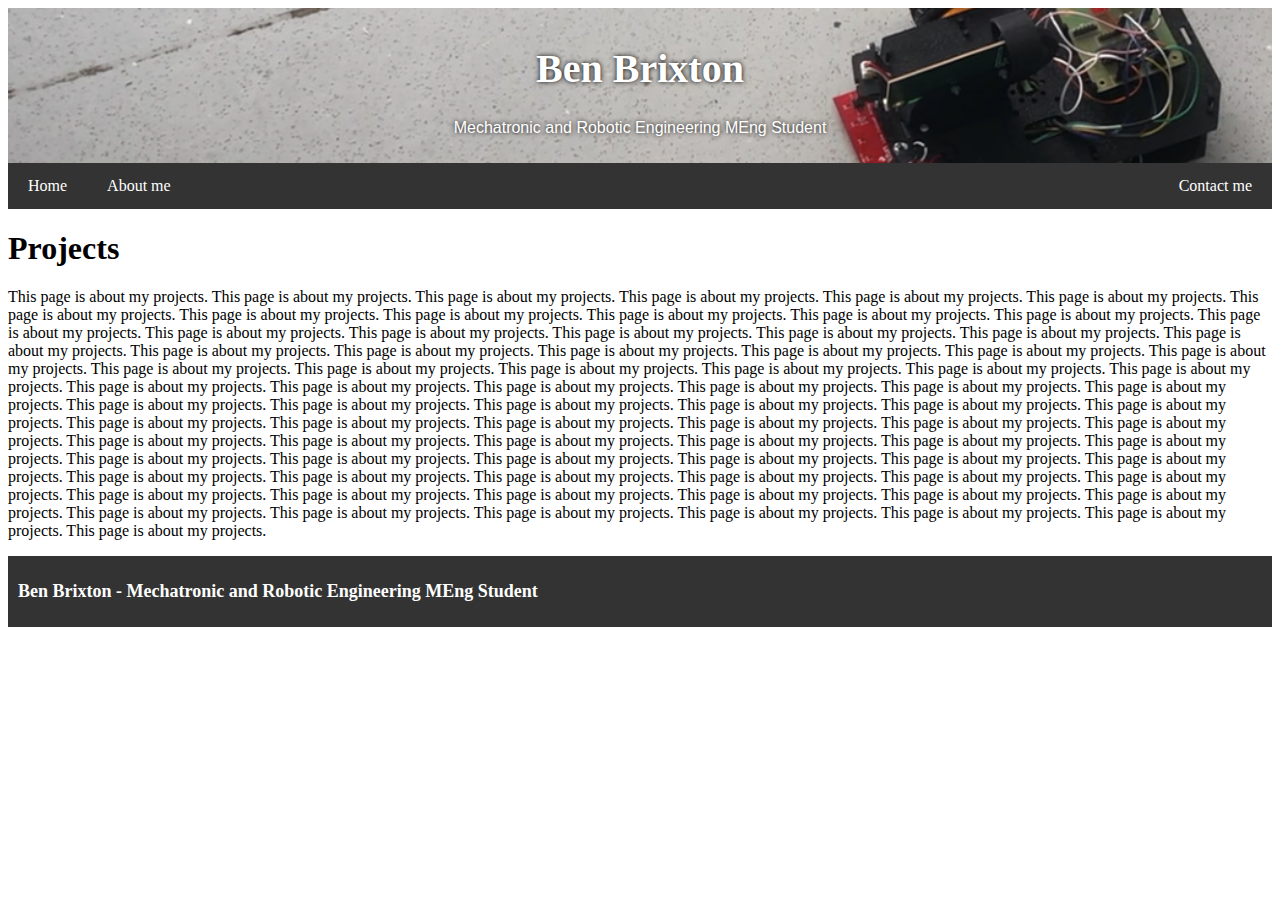
<file: templates/projects.html>
<!DOCTYPE html>
<html lang="en">
    
<head>
    <title>Ben Brixton</title>
    <meta charset="UTF-8">
    <meta name="viewport" content="width=device-width, initial-scale=1">
    <link rel="stylesheet" type="text/css" href="../css/styles.css" />
</head>

<body>

    <div class="header">
        <h1>Ben Brixton</h1>
        <p>Mechatronic and Robotic Engineering MEng Student</p>
    </div>

    <div class="navbar">
        <a href="./home.html" class="left">Home</a>
        <a href="./about_me.html" class="left">About me</a>
        <a href="./contact.html" class="right">Contact me</a>
    </div>

    <h1>Projects</h1>
    <p>This page is about my projects. This page is about my projects. This page is about my projects. This page is about my projects. This page is about my projects. This page is about my projects. This page is about my projects. This page is about my projects. This page is about my projects. This page is about my projects. This page is about my projects. This page is about my projects. This page is about my projects. This page is about my projects. This page is about my projects. This page is about my projects. This page is about my projects. This page is about my projects. This page is about my projects. This page is about my projects. This page is about my projects. This page is about my projects. This page is about my projects. This page is about my projects. This page is about my projects. This page is about my projects. This page is about my projects. This page is about my projects. This page is about my projects. This page is about my projects. This page is about my projects. This page is about my projects. This page is about my projects. This page is about my projects. This page is about my projects. This page is about my projects. This page is about my projects. This page is about my projects. This page is about my projects. This page is about my projects. This page is about my projects. This page is about my projects. This page is about my projects. This page is about my projects. This page is about my projects. This page is about my projects. This page is about my projects. This page is about my projects. This page is about my projects. This page is about my projects. This page is about my projects. This page is about my projects. This page is about my projects. This page is about my projects. This page is about my projects. This page is about my projects. This page is about my projects. This page is about my projects. This page is about my projects. This page is about my projects. This page is about my projects. This page is about my projects. This page is about my projects. This page is about my projects. This page is about my projects. This page is about my projects. This page is about my projects. This page is about my projects. This page is about my projects. This page is about my projects. This page is about my projects. This page is about my projects. This page is about my projects. This page is about my projects. This page is about my projects. This page is about my projects. This page is about my projects. This page is about my projects. This page is about my projects. This page is about my projects. </p>

    <div class="footer">
        <h2>Ben Brixton - Mechatronic and Robotic Engineering MEng Student</h2>
    </div>

</body>

</html>
</file>
<file: docs/css/styles.css>
/* Heading */
    .header {
        padding: 10px;
        text-align: center;
        background-image: url("../images/robot_background.png");
        background-size: cover;
        background-repeat: no-repeat;
        background-position: center center;
        color: white;
        font-family: serif;
    }
  
    .header h1 {
        font-size: 40px;
        text-shadow: 0px 0px 5px #000;
    }

    .header p {
        text-shadow: 0px 0px 5px #000;
        font-family: sans-serif;
    }

/* Navbar */
    .navbar {
        overflow: hidden;
        background-color: #333;
    }

    /* Navbar links */
    .navbar a {
        float: left;
        display: block;
        color: white;
        text-align: center;
        padding: 14px 20px;
        text-decoration: none;
    }

    /* Left-aligned link */
    .navbar a.left {
        float: left;
    }

    /* Right-aligned link */
    .navbar a.right {
        float: right;
    }

    /* Change color with hover */
    .navbar a:hover {
        background-color: #ddd;
        color: black;
    }

/* Body */
    .body {
        min-height: 80vh;
        width: 60%;
        margin-left: auto;
        margin-right: auto;
    }

    .body h1 {
        font-size: 35px;
        font-family: serif;
        text-decoration: underline;
    }

    .body h2 {
        font-size: 25px;
        font-family: serif;
    }

    .body p {
        font-size: 15px;
        font-family: sans-serif;
    }

    .body a:link {color: #0000EE;}
    .body a:visited {color: #0000EE;}
    .body a:hover {color: #0000EE;}
    .body a:active {color: #0000EE;}


/* Images */
    .circular_image{
        border-radius: 50%;
        width: 20%;
        height: 20%;
        float: left;
        padding-right: 10px;
    }

/* Footer */
    .footer {
        padding: 10px;
        background: #333;
        font-size: 12px;
        color: white;
    }

    .footer a:link {color: white;}
    .footer a:visited {color: white;}
    .footer a:hover {color: #999;}
    .footer a:active {color: white;}

    /* Columns */
    .column {
        float: left;
        width: 50%;
      }
      
    /* Rows */
    .row:after {
        content: "";
        display: table;
        clear: both;
    }
</file>
<file: css/styles.css>
/* Heading */
    .header {
        padding: 10px;
        text-align: center;
        background-image: url("../images/robot_background.png");
        background-size: cover;
        background-repeat: no-repeat;
        background-position: center center;
        color: white;
        font-family: serif;
    }
  
    .header h1 {
        font-size: 40px;
        text-shadow: 0px 0px 5px #000;
    }

    .header p {
        text-shadow: 0px 0px 5px #000;
        font-family: sans-serif;
    }

/* Navbar */
    .navbar {
        overflow: hidden;
        background-color: #333;
    }

    /* Navbar links */
    .navbar a {
        float: left;
        display: block;
        color: white;
        text-align: center;
        padding: 14px 20px;
        text-decoration: none;
    }

    /* Left-aligned link */
    .navbar a.left {
        float: left;
    }

    /* Right-aligned link */
    .navbar a.right {
        float: right;
    }

    /* Change color with hover */
    .navbar a:hover {
        background-color: #ddd;
        color: black;
    }

/* Body */
    .body {
        min-height: 100vh;
        width: 50%;
        margin-left: auto;
        margin-right: auto;
    }

    .body h1 {
        font-size: 35px;
        font-family: serif;
        text-decoration: underline;
    }

    .body h2 {
        font-size: 25px;
        font-family: serif;
    }

    .body p {
        font-size: 15px;
        font-family: sans-serif;
    }

    .body a:link {color: #0000EE;}
    .body a:visited {color: #0000EE;}
    .body a:hover {color: #0000EE;}
    .body a:active {color: #0000EE;}

/* Footer */
    .footer {
        padding: 10px;
        background: #333;
        font-size: 12px;
        color: white;
    }

    .footer a:link {color: white;}
    .footer a:visited {color: white;}
    .footer a:hover {color: #999;}
    .footer a:active {color: white;}

    /* Columns */
    .column {
        float: left;
        width: 50%;
      }
      
    /* Rows */
    .row:after {
        content: "";
        display: table;
        clear: both;
    }
</file>
<file: css/base.css>
/* Heading */
    .header {
        padding: 5px;
        text-align: center;
        background: #1abc9c;
        color: white;
    }
  
    .header h1 {
        font-size: 40px;
    }

/* Navbar */
    .navbar {
    overflow: hidden; /* Hide overflow */
    background-color: #333; /* Dark background color */
    }

    /* Navbar links */
    .navbar a {
    float: left; /* Make sure that the links stay side-by-side */
    display: block; /* Change the display to block, for responsive reasons (see below) */
    color: white; /* White text color */
    text-align: center; /* Center the text */
    padding: 14px 20px; /* Add some padding */
    text-decoration: none; /* Remove underline */
    }

    /* Left-aligned link */
    .navbar a.left {
    float: left; /* Float a link to the right */
    }

    /* Right-aligned link */
    .navbar a.right {
    float: right; /* Float a link to the right */
    }

    /* Change color with hover */
    .navbar a:hover {
    background-color: #ddd; /* Grey background color */
    color: black; /* Black text color */
    }

/* Footer */
    .footer {
    padding: 20px; /* Some padding */
    text-align: center; /* Center text*/
    background: #ddd; /* Grey background */
    }
</file>
